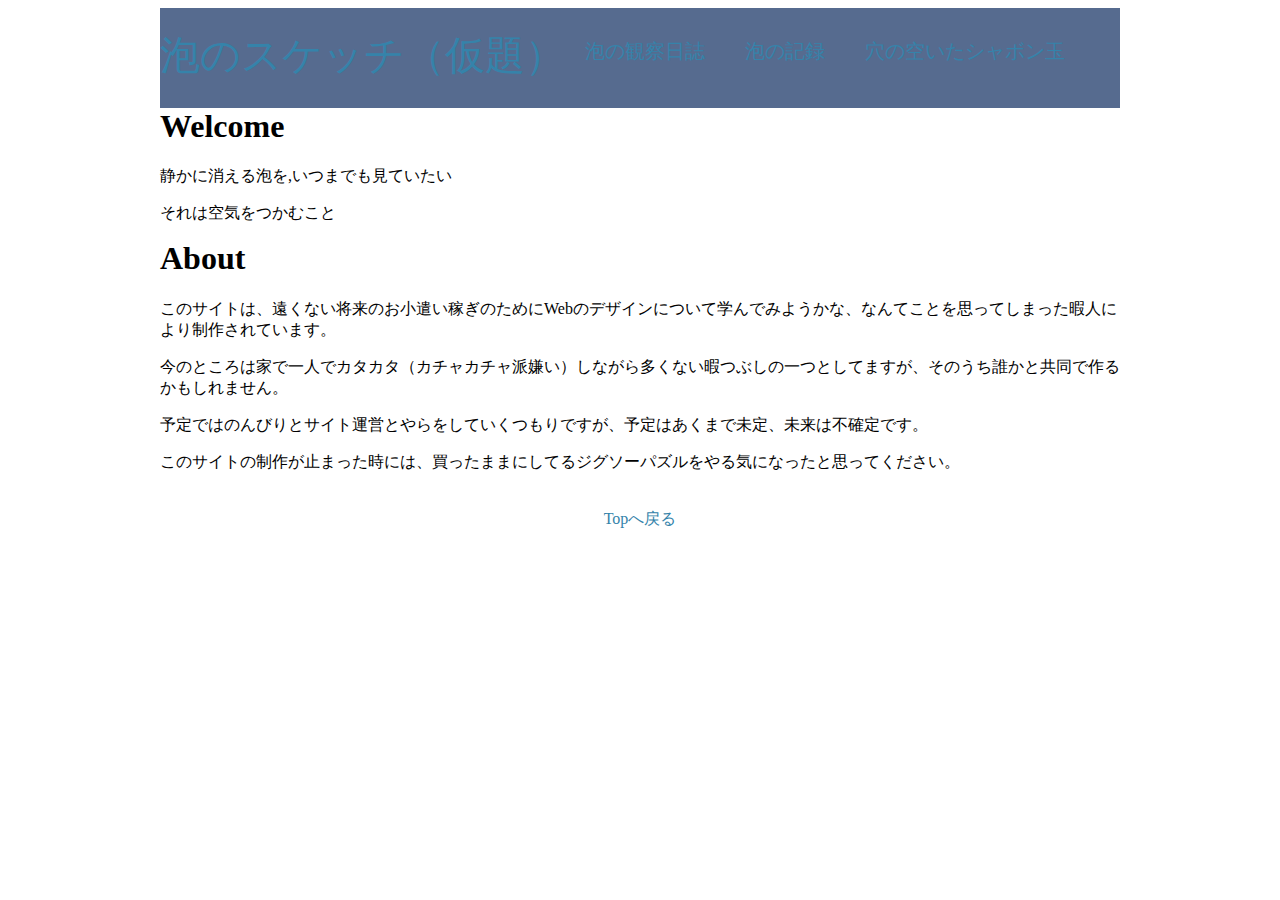
<file: top.html>
<!DOCTYPE html>
<html>
<head>
	<meta charset="utf-8">
	<title>泡のスケッチ（仮題）</title>
	<link href="https://fonts.googleapis.com/css?family=Bitter:400,700" rel="stylesheet">
	<link rel="stylesheet"href="stylesheet.css">
</head>

<body id="top">

	<header>

			<a href="top.html" class="header-logo">
				泡のスケッチ（仮題）
			<nav>
					<ul class="grobal-nav">
						<li><a href="article.html">泡の観察日誌</a></li>
							<li><a href="content.html">泡の記録</a></li>
								<li><a href="info.html">穴の空いたシャボン玉</a></li>
								</ul>
							</nav>
						</header>


						<div id="wrap">
							<div class="content">
								<div class="main-center">
									<h1>Welcome</h1>
									<p>静かに消える泡を,いつまでも見ていたい</p>
									<p>それは空気をつかむこと</p>
									<h1>About</h1>
									<p>このサイトは、遠くない将来のお小遣い稼ぎのためにWebのデザインについて学んでみようかな、なんてことを思ってしまった暇人により制作されています。</p>
									<p>今のところは家で一人でカタカタ（カチャカチャ派嫌い）しながら多くない暇つぶしの一つとしてますが、そのうち誰かと共同で作るかもしれません。</p>
									<p>予定ではのんびりとサイト運営とやらをしていくつもりですが、予定はあくまで未定、未来は不確定です。</p>
									<p>このサイトの制作が止まった時には、買ったままにしてるジグソーパズルをやる気になったと思ってください。</p>
								</div>
							</div>

						</div>

						<footer>
							<a href="top.html"　class="footer-logo">
								Topへ戻る
							</footer>

					</body>
					</html>


<!-- <iframe src="https://docs.google.com/forms/d/e/1FAIpQLSdYQZ7zkJm9DJu3yeIOvFlbH-bWWbw7XH1Dd2aB9GdpfwRZAw/viewform?embedded=true" width="640" height="736" frameborder="0" marginheight="0" marginwidth="0">読み込んでいます…</iframe> -->
</file>
<file: stylesheet.css>
@charset "UTF-8";

$debug: 0;
/* If you want debug mode, change 1. */
$test: 0;
/* 1==complited
   0==implementation*/

/* Initial */
body{
	margin: 0;
	padding: 0;
	<!-- background-color: -->
	color: gray;
	font-family: "Avenir Next";
	font-size: 15px;
	line-height: 2;
}

p,h1,h2,h3,h4,h5,h6{
	margin-top: 0;
}

img{
	vertical-align: bottom;
}

ul{
	margin: 0;
	padding: 0;
}

li{
	list-style: none;
}

a{
	color: #3583aa;
	text-decoration: none;
}

a:visited{
	color: #788d98;
}

a:hover{
	text-decoration: none;
}


/* Header */
header{
	width: 960px;
	height: 100px;
	margin: 0 auto;
	background-color: #566b8f;
}

.header-logo{
	float:left;
	margin-top: 20px;
	font-size: 40px;
	text-decoration: none;
}
.header-logo:hover{
	text-decoration: none;
}

.global-nav {
  float: right;
  margin-top: 60px;
}

.grobal-nav li{
	float: left;
	margin: 30px 20px;
	font-size: 20px;
	list-style: none;
	font-family: 'Bitter' serif;
}

.global-nav li a {
  color: #ffffff;
}

.grobal.nav li a:hover{
	border-bottom: 2px solid #ffffff;
	padding-bottom: 3px;
	text-decoration:  none;
}





/* Footer */
footer{
	text-align: center;
	color:#ffffff;
	padding:20px 0;
}

.footer-logo{
	color: black;
	float:left;
	font-size: 32px;
}
.footer-list{
	float: right;
}
.footer-list li{
	padding-bottom:20px;
}


#wrap{
	clear: both;
}

.content{
	width: 960px;
	margin: 0 auto;
}


/* Top page */
#index h1{
	font-size: 100px;
	line-height: 1;
	color: white;
	font-family: 'Bitter',serif;
	margin: 15% 20% 20% 15%;
}

#index .content{
	margin-top: 150px;
}

#index p{
	font-size: 30px;
	color: white;
	margin: 0% 20% 20% 10%;
}

.btn a{
	text-decoration: none;
	background-color: lightgray;
	color: #ffffff;
	font-size: 25px;
	font-family: 'Bitter',serif;
	width: 40%;
	display: block;
	text-align: center;
	line-height: 40px;
	margin: 5% 20% 20% 15%;
	border-radius: 5px;
	border: 3px solid #009cd3;
}

.btn a:hover{
	text-decoration: none;
	background-color: gray;
	color: #009cd3;
}

#index footer{
	width: 960px;
	margin: 150px auto 0 auto;
	text-align: center;
}

#index{
	background-image: url(images/index_ttl01.jpg);
	background-repeat: no-repeat;
	background-position: center center;
	background-attachment: fixed;
	background-size: cover;
}

/* #top{
	background-image: url(images/header02.jpg);
	background-repeat: no-repeat;
	background-position: center top;
	background-attachment: fixed;
	background-size: 100% auto;
} */







.section-title{
	border-bottom: 2px solid white;
	font-size: 50px;
	font-family: cursive;
	<--padding-bottom: 15px;
	<--margin-bottom: 50px;
}
span t1{
	color: green;
}
span t2{
	color: teal;
}
span t3{
	color: navy;
}
</file>
